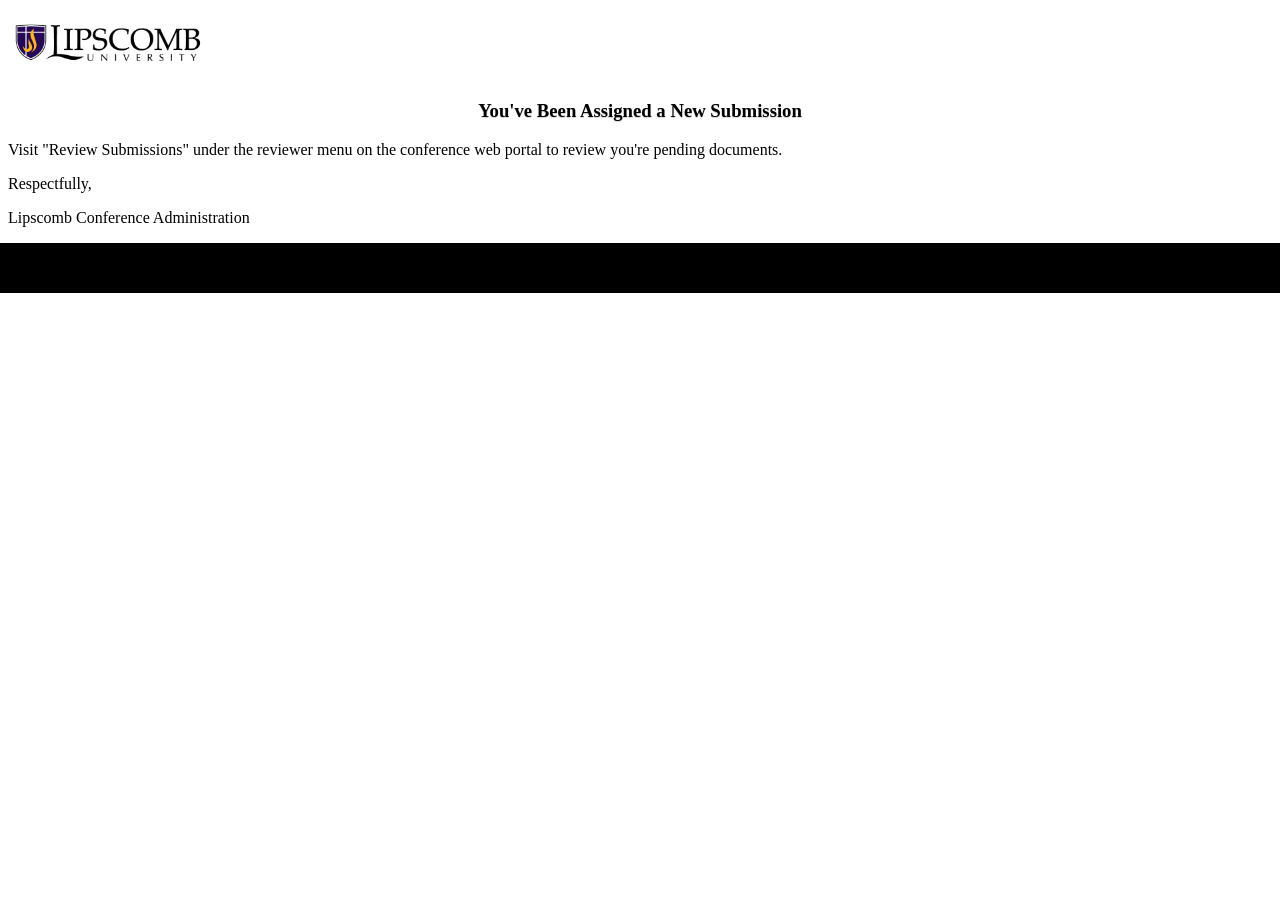
<file: Lumia/contents.html>
<!DOCTYPE html>
<html>
<style>
.footer {
  position: fixed;
  left: 0;
  width: 100%;
  height: 50px;
  background-color: black;
  text-align: center;
}
h3{
  border-radius: 4px;
  text-shadow: 0 1px 1px rgba(0, 0, 0, 0.2);
  text-align: center;
}
p{
  color:black;
}
</style>

<body>
<img src="assets/img/lipscomb-logo.png" width=200 heigh=40 alt="" />
<div class=""><h3>You've Been Assigned a New Submission</h3></div>
<p>Visit "Review Submissions" under the reviewer menu on the conference web portal to review you're pending documents.</p>
<p>Respectfully,</p>
<p>Lipscomb Conference Administration</p>
<div class="footer">
</div>
</body>
</html>
</file>
